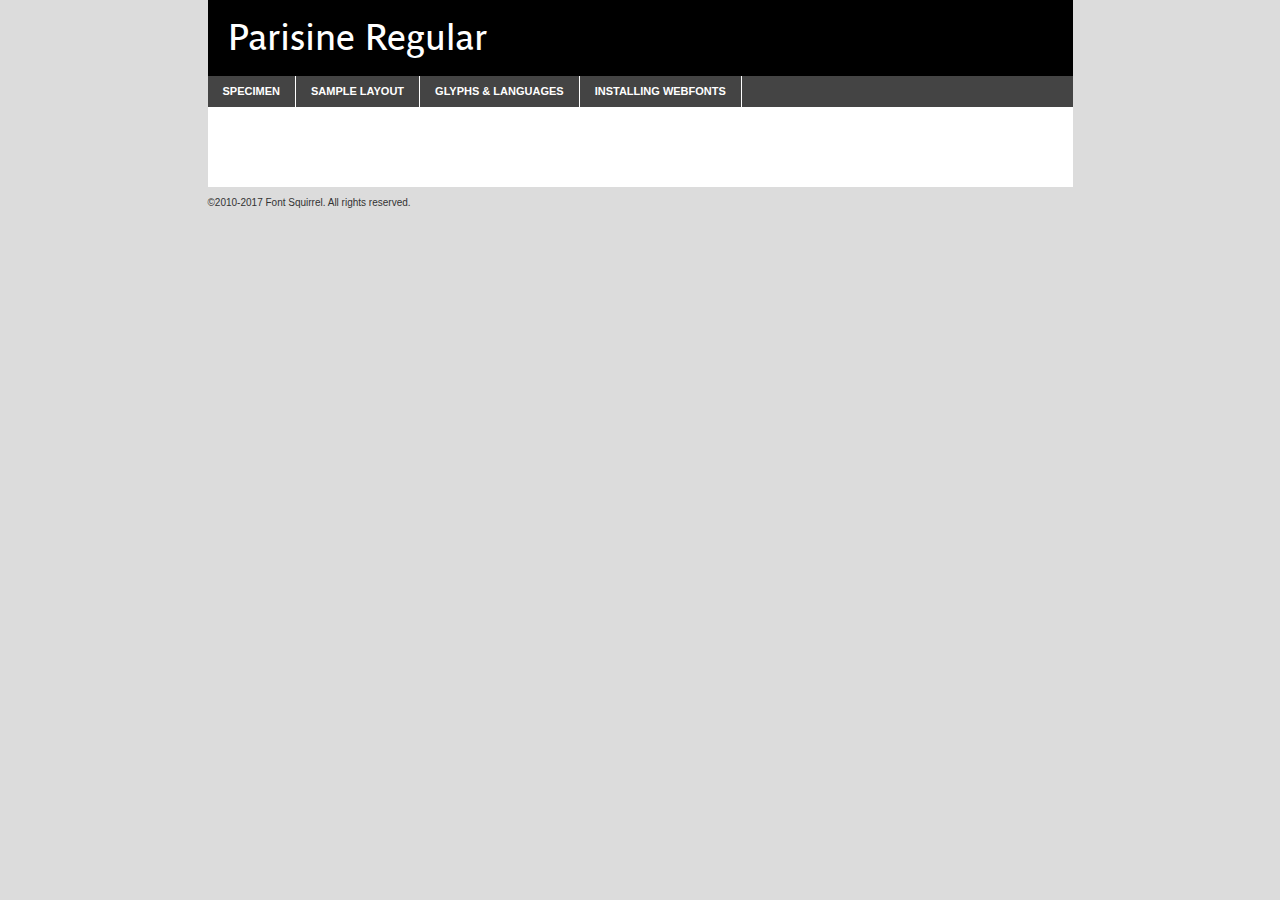
<file: fonts/parisine_font/parisine-regular-demo.html>
<!DOCTYPE html PUBLIC "-//W3C//DTD XHTML 1.0 Transitional//EN"
	"http://www.w3.org/TR/xhtml1/DTD/xhtml1-transitional.dtd">

<html xmlns="http://www.w3.org/1999/xhtml" xml:lang="en" lang="en">
<head>
	<meta http-equiv="Content-Type" content="text/html; charset=utf-8" />
	<script src="http://ajax.googleapis.com/ajax/libs/jquery/1.7.2/jquery.min.js" type="text/javascript" charset="utf-8"></script>
	<script type="text/javascript">
	(function($){$.fn.easyTabs=function(option){var param=jQuery.extend({fadeSpeed:"fast",defaultContent:1,activeClass:'active'},option);$(this).each(function(){var thisId="#"+this.id;if(param.defaultContent==''){param.defaultContent=1;}
	if(typeof param.defaultContent=="number")
	{var defaultTab=$(thisId+" .tabs li:eq("+(param.defaultContent-1)+") a").attr('href').substr(1);}else{var defaultTab=param.defaultContent;}
	$(thisId+" .tabs li a").each(function(){var tabToHide=$(this).attr('href').substr(1);$("#"+tabToHide).addClass('easytabs-tab-content');});hideAll();changeContent(defaultTab);function hideAll(){$(thisId+" .easytabs-tab-content").hide();}
	function changeContent(tabId){hideAll();$(thisId+" .tabs li").removeClass(param.activeClass);$(thisId+" .tabs li a[href=#"+tabId+"]").closest('li').addClass(param.activeClass);if(param.fadeSpeed!="none")
	{$(thisId+" #"+tabId).fadeIn(param.fadeSpeed);}else{$(thisId+" #"+tabId).show();}}
	$(thisId+" .tabs li").click(function(){var tabId=$(this).find('a').attr('href').substr(1);changeContent(tabId);return false;});});}})(jQuery);
	</script>
	<link rel="stylesheet" href="specimen_files/specimen_stylesheet.css" type="text/css" charset="utf-8" />
	<link rel="stylesheet" href="stylesheet.css" type="text/css" charset="utf-8" />

	<style type="text/css">
					body{
				font-family: 'parisineregular';
							}
		</style>

	<title>Parisine Regular Specimen</title>
	
	
	<script type="text/javascript" charset="utf-8">
		$(document).ready(function() {
			$('#container').easyTabs({defaultContent:1});
		});
	</script>
</head>

<body>
<div id="container">
	<div id="header">
		Parisine Regular	</div>
	<ul class="tabs">
		<li><a href="#specimen">Specimen</a></li>
		<li><a href="#layout">Sample Layout</a></li>
				<li><a href="#glyphs">Glyphs &amp; Languages</a></li>
		<li><a href="#installing">Installing Webfonts</a></li>
		
	</ul>
	
	<div id="main_content">

		
			<div id="specimen">
		
				<div class="section">
					<div class="grid12 firstcol">
						<div class="huge">AaBb</div>
					</div>
				</div>
		
				<div class="section">
					<div class="glyph_range">A&#x200B;B&#x200b;C&#x200b;D&#x200b;E&#x200b;F&#x200b;G&#x200b;H&#x200b;I&#x200b;J&#x200b;K&#x200b;L&#x200b;M&#x200b;N&#x200b;O&#x200b;P&#x200b;Q&#x200b;R&#x200b;S&#x200b;T&#x200b;U&#x200b;V&#x200b;W&#x200b;X&#x200b;Y&#x200b;Z&#x200b;a&#x200b;b&#x200b;c&#x200b;d&#x200b;e&#x200b;f&#x200b;g&#x200b;h&#x200b;i&#x200b;j&#x200b;k&#x200b;l&#x200b;m&#x200b;n&#x200b;o&#x200b;p&#x200b;q&#x200b;r&#x200b;s&#x200b;t&#x200b;u&#x200b;v&#x200b;w&#x200b;x&#x200b;y&#x200b;z&#x200b;1&#x200b;2&#x200b;3&#x200b;4&#x200b;5&#x200b;6&#x200b;7&#x200b;8&#x200b;9&#x200b;0&#x200b;&amp;&#x200b;.&#x200b;,&#x200b;?&#x200b;!&#x200b;&#64;&#x200b;(&#x200b;)&#x200b;#&#x200b;$&#x200b;%&#x200b;*&#x200b;+&#x200b;-&#x200b;=&#x200b;:&#x200b;;</div>
				</div>
				<div class="section">
					<div class="grid12 firstcol">
						<table class="sample_table">
							<tr><td>10</td><td class="size10">abcdefghijklmnopqrstuvwxyzABCDEFGHIJKLMNOPQRSTUVWXYZ0123456789abcdefghijklmnopqrstuvwxyzABCDEFGHIJKLMNOPQRSTUVWXYZ0123456789abcdefghijklmnopqrstuvwxyzABCDEFGHIJKLMNOPQRSTUVWXYZ</td></tr>
							<tr><td>11</td><td class="size11">abcdefghijklmnopqrstuvwxyzABCDEFGHIJKLMNOPQRSTUVWXYZ0123456789abcdefghijklmnopqrstuvwxyzABCDEFGHIJKLMNOPQRSTUVWXYZ0123456789abcdefghijklmnopqrstuvwxyzABCDEFGHIJKLMNOPQRSTUVWXYZ</td></tr>
							<tr><td>12</td><td class="size12">abcdefghijklmnopqrstuvwxyzABCDEFGHIJKLMNOPQRSTUVWXYZ0123456789abcdefghijklmnopqrstuvwxyzABCDEFGHIJKLMNOPQRSTUVWXYZ0123456789abcdefghijklmnopqrstuvwxyzABCDEFGHIJKLMNOPQRSTUVWXYZ</td></tr>
							<tr><td>13</td><td class="size13">abcdefghijklmnopqrstuvwxyzABCDEFGHIJKLMNOPQRSTUVWXYZ0123456789abcdefghijklmnopqrstuvwxyzABCDEFGHIJKLMNOPQRSTUVWXYZ0123456789abcdefghijklmnopqrstuvwxyzABCDEFGHIJKLMNOPQRSTUVWXYZ</td></tr>
							<tr><td>14</td><td class="size14">abcdefghijklmnopqrstuvwxyzABCDEFGHIJKLMNOPQRSTUVWXYZ0123456789abcdefghijklmnopqrstuvwxyzABCDEFGHIJKLMNOPQRSTUVWXYZ0123456789abcdefghijklmnopqrstuvwxyzABCDEFGHIJKLMNOPQRSTUVWXYZ</td></tr>
							<tr><td>16</td><td class="size16">abcdefghijklmnopqrstuvwxyzABCDEFGHIJKLMNOPQRSTUVWXYZ0123456789abcdefghijklmnopqrstuvwxyzABCDEFGHIJKLMNOPQRSTUVWXYZ</td></tr>
							<tr><td>18</td><td class="size18">abcdefghijklmnopqrstuvwxyzABCDEFGHIJKLMNOPQRSTUVWXYZ0123456789abcdefghijklmnopqrstuvwxyzABCDEFGHIJKLMNOPQRSTUVWXYZ</td></tr>
							<tr><td>20</td><td class="size20">abcdefghijklmnopqrstuvwxyzABCDEFGHIJKLMNOPQRSTUVWXYZ0123456789abcdefghijklmnopqrstuvwxyzABCDEFGHIJKLMNOPQRSTUVWXYZ</td></tr>
							<tr><td>24</td><td class="size24">abcdefghijklmnopqrstuvwxyzABCDEFGHIJKLMNOPQRSTUVWXYZ0123456789abcdefghijklmnopqrstuvwxyzABCDEFGHIJKLMNOPQRSTUVWXYZ</td></tr>
							<tr><td>30</td><td class="size30">abcdefghijklmnopqrstuvwxyzABCDEFGHIJKLMNOPQRSTUVWXYZ0123456789abcdefghijklmnopqrstuvwxyzABCDEFGHIJKLMNOPQRSTUVWXYZ</td></tr>
							<tr><td>36</td><td class="size36">abcdefghijklmnopqrstuvwxyzABCDEFGHIJKLMNOPQRSTUVWXYZ0123456789abcdefghijklmnopqrstuvwxyzABCDEFGHIJKLMNOPQRSTUVWXYZ</td></tr>
							<tr><td>48</td><td class="size48">abcdefghijklmnopqrstuvwxyzABCDEFGHIJKLMNOPQRSTUVWXYZ0123456789abcdefghijklmnopqrstuvwxyzABCDEFGHIJKLMNOPQRSTUVWXYZ</td></tr>
							<tr><td>60</td><td class="size60">abcdefghijklmnopqrstuvwxyzABCDEFGHIJKLMNOPQRSTUVWXYZ0123456789abcdefghijklmnopqrstuvwxyzABCDEFGHIJKLMNOPQRSTUVWXYZ</td></tr>
							<tr><td>72</td><td class="size72">abcdefghijklmnopqrstuvwxyzABCDEFGHIJKLMNOPQRSTUVWXYZ0123456789abcdefghijklmnopqrstuvwxyzABCDEFGHIJKLMNOPQRSTUVWXYZ</td></tr>
							<tr><td>90</td><td class="size90">abcdefghijklmnopqrstuvwxyzABCDEFGHIJKLMNOPQRSTUVWXYZ0123456789abcdefghijklmnopqrstuvwxyzABCDEFGHIJKLMNOPQRSTUVWXYZ</td></tr>
						</table>
				
					</div>
			
				</div>
		
		
		
								<div class="section" id="bodycomparison">


										<div id="xheight">
				<div class="fontbody">&#x25FC;&#x25FC;&#x25FC;&#x25FC;&#x25FC;&#x25FC;&#x25FC;&#x25FC;&#x25FC;&#x25FC;&#x25FC;&#x25FC;&#x25FC;&#x25FC;&#x25FC;&#x25FC;&#x25FC;&#x25FC;&#x25FC;&#x25FC;&#x25FC;&#x25FC;&#x25FC;&#x25FC;&#x25FC;&#x25FC;&#x25FC;&#x25FC;&#x25FC;&#x25FC;&#x25FC;&#x25FC;&#x25FC;&#x25FC;&#x25FC;&#x25FC;&#x25FC;&#x25FC;&#x25FC;&#x25FC;&#x25FC;&#x25FC;&#x25FC;&#x25FC;&#x25FC;&#x25FC;&#x25FC;&#x25FC;&#x25FC;&#x25FC;&#x25FC;&#x25FC;&#x25FC;&#x25FC;&#x25FC;&#x25FC;&#x25FC;&#x25FC;&#x25FC;&#x25FC;&#x25FC;&#x25FC;&#x25FC;&#x25FC;&#x25FC;&#x25FC;&#x25FC;&#x25FC;&#x25FC;&#x25FC;&#x25FC;&#x25FC;&#x25FC;&#x25FC;&#x25FC;&#x25FC;&#x25FC;&#x25FC;&#x25FC;&#x25FC;&#x25FC;&#x25FC;&#x25FC;&#x25FC;&#x25FC;&#x25FC;&#x25FC;&#x25FC;&#x25FC;&#x25FC;&#x25FC;&#x25FC;&#x25FC;&#x25FC;&#x25FC;&#x25FC;&#x25FC;&#x25FC;&#x25FC;body</div><div class="arialbody">body</div><div class="verdanabody">body</div><div class="georgiabody">body</div></div>
										<div class="fontbody" style="z-index:1">
											body<span>Parisine Regular</span>
										</div>
										<div class="arialbody" style="z-index:1">
											body<span>Arial</span>
										</div>
										<div class="verdanabody" style="z-index:1">
											body<span>Verdana</span>
										</div>
										<div class="georgiabody" style="z-index:1">
											body<span>Georgia</span>
										</div>



								</div>
		
		
				<div class="section psample psample_row1" id="">
					
					<div class="grid2 firstcol">
						<p class="size10"><span>10.</span>Aenean lacinia bibendum nulla sed consectetur. Fusce dapibus, tellus ac cursus commodo, tortor mauris condimentum nibh, ut fermentum massa justo sit amet risus. Nullam id dolor id nibh ultricies vehicula ut id elit. Cum sociis natoque penatibus et magnis dis parturient montes, nascetur ridiculus mus. Nulla vitae elit libero, a pharetra augue.</p>
			
					</div>
					<div class="grid3">
						<p class="size11"><span>11.</span>Aenean lacinia bibendum nulla sed consectetur. Fusce dapibus, tellus ac cursus commodo, tortor mauris condimentum nibh, ut fermentum massa justo sit amet risus. Nullam id dolor id nibh ultricies vehicula ut id elit. Cum sociis natoque penatibus et magnis dis parturient montes, nascetur ridiculus mus. Nulla vitae elit libero, a pharetra augue.</p>
			
					</div>
					<div class="grid3">
						<p class="size12"><span>12.</span>Aenean lacinia bibendum nulla sed consectetur. Fusce dapibus, tellus ac cursus commodo, tortor mauris condimentum nibh, ut fermentum massa justo sit amet risus. Nullam id dolor id nibh ultricies vehicula ut id elit. Cum sociis natoque penatibus et magnis dis parturient montes, nascetur ridiculus mus. Nulla vitae elit libero, a pharetra augue.</p>
			
					</div>
					<div class="grid4">
						<p class="size13"><span>13.</span>Aenean lacinia bibendum nulla sed consectetur. Fusce dapibus, tellus ac cursus commodo, tortor mauris condimentum nibh, ut fermentum massa justo sit amet risus. Nullam id dolor id nibh ultricies vehicula ut id elit. Cum sociis natoque penatibus et magnis dis parturient montes, nascetur ridiculus mus. Nulla vitae elit libero, a pharetra augue.</p>
			
					</div>
					<div class="white_blend"></div>
					
				</div>
				<div class="section psample psample_row2" id="">
					<div class="grid3 firstcol">
						<p class="size14"><span>14.</span>Aenean lacinia bibendum nulla sed consectetur. Fusce dapibus, tellus ac cursus commodo, tortor mauris condimentum nibh, ut fermentum massa justo sit amet risus. Nullam id dolor id nibh ultricies vehicula ut id elit. Cum sociis natoque penatibus et magnis dis parturient montes, nascetur ridiculus mus. Nulla vitae elit libero, a pharetra augue.</p>
			
					</div>
					<div class="grid4">
						<p class="size16"><span>16.</span>Aenean lacinia bibendum nulla sed consectetur. Fusce dapibus, tellus ac cursus commodo, tortor mauris condimentum nibh, ut fermentum massa justo sit amet risus. Nullam id dolor id nibh ultricies vehicula ut id elit. Cum sociis natoque penatibus et magnis dis parturient montes, nascetur ridiculus mus. Nulla vitae elit libero, a pharetra augue.</p>
			
					</div>
					<div class="grid5">
						<p class="size18"><span>18.</span>Aenean lacinia bibendum nulla sed consectetur. Fusce dapibus, tellus ac cursus commodo, tortor mauris condimentum nibh, ut fermentum massa justo sit amet risus. Nullam id dolor id nibh ultricies vehicula ut id elit. Cum sociis natoque penatibus et magnis dis parturient montes, nascetur ridiculus mus. Nulla vitae elit libero, a pharetra augue.</p>
			
					</div>

					<div class="white_blend"></div>

				</div>
				
				<div class="section psample psample_row3" id="">
					<div class="grid5 firstcol">
						<p class="size20"><span>20.</span>Aenean lacinia bibendum nulla sed consectetur. Fusce dapibus, tellus ac cursus commodo, tortor mauris condimentum nibh, ut fermentum massa justo sit amet risus. Nullam id dolor id nibh ultricies vehicula ut id elit. Cum sociis natoque penatibus et magnis dis parturient montes, nascetur ridiculus mus. Nulla vitae elit libero, a pharetra augue.</p>
					</div>
					<div class="grid7">
						<p class="size24"><span>24.</span>Aenean lacinia bibendum nulla sed consectetur. Fusce dapibus, tellus ac cursus commodo, tortor mauris condimentum nibh, ut fermentum massa justo sit amet risus. Nullam id dolor id nibh ultricies vehicula ut id elit. Cum sociis natoque penatibus et magnis dis parturient montes, nascetur ridiculus mus. Nulla vitae elit libero, a pharetra augue.</p>
					</div>
					
					<div class="white_blend"></div>
					
				</div>
				
				<div class="section psample psample_row4" id="">
					<div class="grid12 firstcol">
						<p class="size30"><span>30.</span>Aenean lacinia bibendum nulla sed consectetur. Fusce dapibus, tellus ac cursus commodo, tortor mauris condimentum nibh, ut fermentum massa justo sit amet risus. Nullam id dolor id nibh ultricies vehicula ut id elit. Cum sociis natoque penatibus et magnis dis parturient montes, nascetur ridiculus mus. Nulla vitae elit libero, a pharetra augue.</p>
					</div>
					<div class="white_blend"></div>
					
				</div>
				
				
				
				<div class="section psample psample_row1 fullreverse">
					<div class="grid2 firstcol">
						<p class="size10"><span>10.</span>Aenean lacinia bibendum nulla sed consectetur. Fusce dapibus, tellus ac cursus commodo, tortor mauris condimentum nibh, ut fermentum massa justo sit amet risus. Nullam id dolor id nibh ultricies vehicula ut id elit. Cum sociis natoque penatibus et magnis dis parturient montes, nascetur ridiculus mus. Nulla vitae elit libero, a pharetra augue.</p>
			
					</div>
					<div class="grid3">
						<p class="size11"><span>11.</span>Aenean lacinia bibendum nulla sed consectetur. Fusce dapibus, tellus ac cursus commodo, tortor mauris condimentum nibh, ut fermentum massa justo sit amet risus. Nullam id dolor id nibh ultricies vehicula ut id elit. Cum sociis natoque penatibus et magnis dis parturient montes, nascetur ridiculus mus. Nulla vitae elit libero, a pharetra augue.</p>
			
					</div>
					<div class="grid3">
						<p class="size12"><span>12.</span>Aenean lacinia bibendum nulla sed consectetur. Fusce dapibus, tellus ac cursus commodo, tortor mauris condimentum nibh, ut fermentum massa justo sit amet risus. Nullam id dolor id nibh ultricies vehicula ut id elit. Cum sociis natoque penatibus et magnis dis parturient montes, nascetur ridiculus mus. Nulla vitae elit libero, a pharetra augue.</p>
			
					</div>
					<div class="grid4">
						<p class="size13"><span>13.</span>Aenean lacinia bibendum nulla sed consectetur. Fusce dapibus, tellus ac cursus commodo, tortor mauris condimentum nibh, ut fermentum massa justo sit amet risus. Nullam id dolor id nibh ultricies vehicula ut id elit. Cum sociis natoque penatibus et magnis dis parturient montes, nascetur ridiculus mus. Nulla vitae elit libero, a pharetra augue.</p>
			
					</div>
					<div class="black_blend"></div>
					
				</div>
				
				<div class="section psample psample_row2 fullreverse">
					<div class="grid3 firstcol">
						<p class="size14"><span>14.</span>Aenean lacinia bibendum nulla sed consectetur. Fusce dapibus, tellus ac cursus commodo, tortor mauris condimentum nibh, ut fermentum massa justo sit amet risus. Nullam id dolor id nibh ultricies vehicula ut id elit. Cum sociis natoque penatibus et magnis dis parturient montes, nascetur ridiculus mus. Nulla vitae elit libero, a pharetra augue.</p>
			
					</div>
					<div class="grid4">
						<p class="size16"><span>16.</span>Aenean lacinia bibendum nulla sed consectetur. Fusce dapibus, tellus ac cursus commodo, tortor mauris condimentum nibh, ut fermentum massa justo sit amet risus. Nullam id dolor id nibh ultricies vehicula ut id elit. Cum sociis natoque penatibus et magnis dis parturient montes, nascetur ridiculus mus. Nulla vitae elit libero, a pharetra augue.</p>
			
					</div>
					<div class="grid5">
						<p class="size18"><span>18.</span>Aenean lacinia bibendum nulla sed consectetur. Fusce dapibus, tellus ac cursus commodo, tortor mauris condimentum nibh, ut fermentum massa justo sit amet risus. Nullam id dolor id nibh ultricies vehicula ut id elit. Cum sociis natoque penatibus et magnis dis parturient montes, nascetur ridiculus mus. Nulla vitae elit libero, a pharetra augue.</p>
			
					</div>
					<div class="black_blend"></div>

				</div>
				
				<div class="section psample fullreverse psample_row3" id="">
					<div class="grid5 firstcol">
						<p class="size20"><span>20.</span>Aenean lacinia bibendum nulla sed consectetur. Fusce dapibus, tellus ac cursus commodo, tortor mauris condimentum nibh, ut fermentum massa justo sit amet risus. Nullam id dolor id nibh ultricies vehicula ut id elit. Cum sociis natoque penatibus et magnis dis parturient montes, nascetur ridiculus mus. Nulla vitae elit libero, a pharetra augue.</p>
					</div>
					<div class="grid7">
						<p class="size24"><span>24.</span>Aenean lacinia bibendum nulla sed consectetur. Fusce dapibus, tellus ac cursus commodo, tortor mauris condimentum nibh, ut fermentum massa justo sit amet risus. Nullam id dolor id nibh ultricies vehicula ut id elit. Cum sociis natoque penatibus et magnis dis parturient montes, nascetur ridiculus mus. Nulla vitae elit libero, a pharetra augue.</p>
					</div>
					
					<div class="black_blend"></div>
					
				</div>
				
				<div class="section psample fullreverse psample_row4" id="" style="border-bottom: 20px #000 solid;">
					<div class="grid12 firstcol">
						<p class="size30"><span>30.</span>Aenean lacinia bibendum nulla sed consectetur. Fusce dapibus, tellus ac cursus commodo, tortor mauris condimentum nibh, ut fermentum massa justo sit amet risus. Nullam id dolor id nibh ultricies vehicula ut id elit. Cum sociis natoque penatibus et magnis dis parturient montes, nascetur ridiculus mus. Nulla vitae elit libero, a pharetra augue.</p>
					</div>
					<div class="black_blend"></div>
					
				</div>
				
				
				
				
			</div>
			
			<div id="layout">
				
				<div class="section">
					
					<div class="grid12 firstcol">
						<h1>Lorem Ipsum Dolor</h1>
						<h2>Etiam porta sem malesuada magna mollis euismod</h2>
						
						<p class="byline">By <a href="#link">Aenean Lacinia</a></p>
					</div>
				</div>
				<div class="section">
					<div class="grid8 firstcol">
						<p class="large">Donec sed odio dui. Morbi leo risus, porta ac consectetur ac, vestibulum at eros. Fusce dapibus, tellus ac cursus commodo, tortor mauris condimentum nibh, ut fermentum massa justo sit amet risus. </p>

						
						<h3>Pellentesque ornare sem</h3>

						<p>Maecenas sed diam eget risus varius blandit sit amet non magna. Maecenas faucibus mollis interdum. Donec ullamcorper nulla non metus auctor fringilla. Nullam id dolor id nibh ultricies vehicula ut id elit. Nullam id dolor id nibh ultricies vehicula ut id elit. </p>

						<p>Aenean eu leo quam. Pellentesque ornare sem lacinia quam venenatis vestibulum. Lorem ipsum dolor sit amet, consectetur adipiscing elit. Cum sociis natoque penatibus et magnis dis parturient montes, nascetur ridiculus mus. </p>

						<p>Nulla vitae elit libero, a pharetra augue. Praesent commodo cursus magna, vel scelerisque nisl consectetur et. Aenean lacinia bibendum nulla sed consectetur. </p>

						<p>Nullam quis risus eget urna mollis ornare vel eu leo. Nullam quis risus eget urna mollis ornare vel eu leo. Maecenas sed diam eget risus varius blandit sit amet non magna. Donec ullamcorper nulla non metus auctor fringilla. </p>

						<h3>Cras mattis consectetur</h3>

						<p>Aenean eu leo quam. Pellentesque ornare sem lacinia quam venenatis vestibulum. Aenean lacinia bibendum nulla sed consectetur. Integer posuere erat a ante venenatis dapibus posuere velit aliquet. Cras mattis consectetur purus sit amet fermentum. </p>

						<p>Nullam id dolor id nibh ultricies vehicula ut id elit. Nullam quis risus eget urna mollis ornare vel eu leo. Cras mattis consectetur purus sit amet fermentum.</p>
					</div>
					
					<div class="grid4 sidebar">
						
						<div class="box reverse">
							<p class="last">Nullam quis risus eget urna mollis ornare vel eu leo. Donec ullamcorper nulla non metus auctor fringilla. Cras mattis consectetur purus sit amet fermentum. Sed posuere consectetur est at lobortis. Lorem ipsum dolor sit amet, consectetur adipiscing elit. </p>
						</div>
						
						<p class="caption">Maecenas sed diam eget risus varius.</p>

						<p>Vestibulum id ligula porta felis euismod semper. Integer posuere erat a ante venenatis dapibus posuere velit aliquet. Vestibulum id ligula porta felis euismod semper. Sed posuere consectetur est at lobortis. Maecenas sed diam eget risus varius blandit sit amet non magna. Fusce dapibus, tellus ac cursus commodo, tortor mauris condimentum nibh, ut fermentum massa justo sit amet risus. </p>

					

						<p>Duis mollis, est non commodo luctus, nisi erat porttitor ligula, eget lacinia odio sem nec elit. Aenean lacinia bibendum nulla sed consectetur. Vivamus sagittis lacus vel augue laoreet rutrum faucibus dolor auctor. Aenean lacinia bibendum nulla sed consectetur. Nullam quis risus eget urna mollis ornare vel eu leo. </p>

						<p>Praesent commodo cursus magna, vel scelerisque nisl consectetur et. Donec ullamcorper nulla non metus auctor fringilla. Maecenas faucibus mollis interdum. Fusce dapibus, tellus ac cursus commodo, tortor mauris condimentum nibh, ut fermentum massa justo sit amet risus. </p>

					</div>
				</div>
				
			</div>


			



		<div id="glyphs">
			<div class="section">
				<div class="grid12 firstcol">
			
				<h1>Language Support</h1>
				<p>The subset of Parisine Regular in this kit supports the following languages:<br />
			
					Albanian, Basque, Breton, Chamorro, Danish, Dutch, English, Faroese, Finnish, French, Frisian, Galician, German, Icelandic, Italian, Malagasy, Norwegian, Portuguese, Spanish, Alsatian, Aragonese, Arapaho, Arrernte, Asturian, Aymara, Bislama, Cebuano, Corsican, Fijian, French_creole, Genoese, Gilbertese, Greenlandic, Haitian_creole, Hiligaynon, Hmong, Hopi, Ibanag, Iloko_ilokano, Indonesian, Interglossa_glosa, Interlingua, Irish_gaelic, Jerriais, Lojban, Lombard, Luxembourgeois, Manx, Mohawk, Norfolk_pitcairnese, Occitan, Oromo, Pangasinan, Papiamento, Piedmontese, Potawatomi, Rhaeto-romance, Romansh, Rotokas, Sami_lule, Samoan, Sardinian, Scots_gaelic, Seychelles_creole, Shona, Sicilian, Somali, Southern_ndebele, Swahili, Swati_swazi, Tagalog_filipino_pilipino, Tetum, Tok_pisin, Uyghur_latinized, Volapuk, Walloon, Warlpiri, Xhosa, Yapese, Zulu, Latinbasic, Ubasic, Demo				</p>
				<h1>Glyph Chart</h1>
				<p>The subset of Parisine Regular in this kit includes all the glyphs listed below. Unicode entities are included above each glyph to help you insert individual characters into your layout.</p>
				<div id="glyph_chart">
			
																				 <div><p>&amp;#32;</p>&#32;</div>
																				 <div><p>&amp;#33;</p>&#33;</div>
																				 <div><p>&amp;#34;</p>&#34;</div>
																				 <div><p>&amp;#35;</p>&#35;</div>
																				 <div><p>&amp;#36;</p>&#36;</div>
																				 <div><p>&amp;#37;</p>&#37;</div>
																				 <div><p>&amp;#38;</p>&#38;</div>
																				 <div><p>&amp;#39;</p>&#39;</div>
																				 <div><p>&amp;#40;</p>&#40;</div>
																				 <div><p>&amp;#41;</p>&#41;</div>
																				 <div><p>&amp;#42;</p>&#42;</div>
																				 <div><p>&amp;#43;</p>&#43;</div>
																				 <div><p>&amp;#44;</p>&#44;</div>
																				 <div><p>&amp;#45;</p>&#45;</div>
																				 <div><p>&amp;#46;</p>&#46;</div>
																				 <div><p>&amp;#47;</p>&#47;</div>
																				 <div><p>&amp;#48;</p>&#48;</div>
																				 <div><p>&amp;#49;</p>&#49;</div>
																				 <div><p>&amp;#50;</p>&#50;</div>
																				 <div><p>&amp;#51;</p>&#51;</div>
																				 <div><p>&amp;#52;</p>&#52;</div>
																				 <div><p>&amp;#53;</p>&#53;</div>
																				 <div><p>&amp;#54;</p>&#54;</div>
																				 <div><p>&amp;#55;</p>&#55;</div>
																				 <div><p>&amp;#56;</p>&#56;</div>
																				 <div><p>&amp;#57;</p>&#57;</div>
																				 <div><p>&amp;#58;</p>&#58;</div>
																				 <div><p>&amp;#59;</p>&#59;</div>
																				 <div><p>&amp;#60;</p>&#60;</div>
																				 <div><p>&amp;#61;</p>&#61;</div>
																				 <div><p>&amp;#62;</p>&#62;</div>
																				 <div><p>&amp;#63;</p>&#63;</div>
																				 <div><p>&amp;#64;</p>&#64;</div>
																				 <div><p>&amp;#65;</p>&#65;</div>
																				 <div><p>&amp;#66;</p>&#66;</div>
																				 <div><p>&amp;#67;</p>&#67;</div>
																				 <div><p>&amp;#68;</p>&#68;</div>
																				 <div><p>&amp;#69;</p>&#69;</div>
																				 <div><p>&amp;#70;</p>&#70;</div>
																				 <div><p>&amp;#71;</p>&#71;</div>
																				 <div><p>&amp;#72;</p>&#72;</div>
																				 <div><p>&amp;#73;</p>&#73;</div>
																				 <div><p>&amp;#74;</p>&#74;</div>
																				 <div><p>&amp;#75;</p>&#75;</div>
																				 <div><p>&amp;#76;</p>&#76;</div>
																				 <div><p>&amp;#77;</p>&#77;</div>
																				 <div><p>&amp;#78;</p>&#78;</div>
																				 <div><p>&amp;#79;</p>&#79;</div>
																				 <div><p>&amp;#80;</p>&#80;</div>
																				 <div><p>&amp;#81;</p>&#81;</div>
																				 <div><p>&amp;#82;</p>&#82;</div>
																				 <div><p>&amp;#83;</p>&#83;</div>
																				 <div><p>&amp;#84;</p>&#84;</div>
																				 <div><p>&amp;#85;</p>&#85;</div>
																				 <div><p>&amp;#86;</p>&#86;</div>
																				 <div><p>&amp;#87;</p>&#87;</div>
																				 <div><p>&amp;#88;</p>&#88;</div>
																				 <div><p>&amp;#89;</p>&#89;</div>
																				 <div><p>&amp;#90;</p>&#90;</div>
																				 <div><p>&amp;#91;</p>&#91;</div>
																				 <div><p>&amp;#92;</p>&#92;</div>
																				 <div><p>&amp;#93;</p>&#93;</div>
																				 <div><p>&amp;#94;</p>&#94;</div>
																				 <div><p>&amp;#95;</p>&#95;</div>
																				 <div><p>&amp;#96;</p>&#96;</div>
																				 <div><p>&amp;#97;</p>&#97;</div>
																				 <div><p>&amp;#98;</p>&#98;</div>
																				 <div><p>&amp;#99;</p>&#99;</div>
																				 <div><p>&amp;#100;</p>&#100;</div>
																				 <div><p>&amp;#101;</p>&#101;</div>
																				 <div><p>&amp;#102;</p>&#102;</div>
																				 <div><p>&amp;#103;</p>&#103;</div>
																				 <div><p>&amp;#104;</p>&#104;</div>
																				 <div><p>&amp;#105;</p>&#105;</div>
																				 <div><p>&amp;#106;</p>&#106;</div>
																				 <div><p>&amp;#107;</p>&#107;</div>
																				 <div><p>&amp;#108;</p>&#108;</div>
																				 <div><p>&amp;#109;</p>&#109;</div>
																				 <div><p>&amp;#110;</p>&#110;</div>
																				 <div><p>&amp;#111;</p>&#111;</div>
																				 <div><p>&amp;#112;</p>&#112;</div>
																				 <div><p>&amp;#113;</p>&#113;</div>
																				 <div><p>&amp;#114;</p>&#114;</div>
																				 <div><p>&amp;#115;</p>&#115;</div>
																				 <div><p>&amp;#116;</p>&#116;</div>
																				 <div><p>&amp;#117;</p>&#117;</div>
																				 <div><p>&amp;#118;</p>&#118;</div>
																				 <div><p>&amp;#119;</p>&#119;</div>
																				 <div><p>&amp;#120;</p>&#120;</div>
																				 <div><p>&amp;#121;</p>&#121;</div>
																				 <div><p>&amp;#122;</p>&#122;</div>
																				 <div><p>&amp;#123;</p>&#123;</div>
																				 <div><p>&amp;#124;</p>&#124;</div>
																				 <div><p>&amp;#125;</p>&#125;</div>
																				 <div><p>&amp;#126;</p>&#126;</div>
																				 <div><p>&amp;#160;</p>&#160;</div>
																				 <div><p>&amp;#161;</p>&#161;</div>
																				 <div><p>&amp;#162;</p>&#162;</div>
																				 <div><p>&amp;#163;</p>&#163;</div>
																				 <div><p>&amp;#164;</p>&#164;</div>
																				 <div><p>&amp;#165;</p>&#165;</div>
																				 <div><p>&amp;#166;</p>&#166;</div>
																				 <div><p>&amp;#167;</p>&#167;</div>
																				 <div><p>&amp;#168;</p>&#168;</div>
																				 <div><p>&amp;#169;</p>&#169;</div>
																				 <div><p>&amp;#170;</p>&#170;</div>
																				 <div><p>&amp;#171;</p>&#171;</div>
																				 <div><p>&amp;#172;</p>&#172;</div>
																				 <div><p>&amp;#173;</p>&#173;</div>
																				 <div><p>&amp;#174;</p>&#174;</div>
																				 <div><p>&amp;#175;</p>&#175;</div>
																				 <div><p>&amp;#176;</p>&#176;</div>
																				 <div><p>&amp;#177;</p>&#177;</div>
																				 <div><p>&amp;#178;</p>&#178;</div>
																				 <div><p>&amp;#179;</p>&#179;</div>
																				 <div><p>&amp;#180;</p>&#180;</div>
																				 <div><p>&amp;#181;</p>&#181;</div>
																				 <div><p>&amp;#182;</p>&#182;</div>
																				 <div><p>&amp;#183;</p>&#183;</div>
																				 <div><p>&amp;#184;</p>&#184;</div>
																				 <div><p>&amp;#185;</p>&#185;</div>
																				 <div><p>&amp;#186;</p>&#186;</div>
																				 <div><p>&amp;#187;</p>&#187;</div>
																				 <div><p>&amp;#188;</p>&#188;</div>
																				 <div><p>&amp;#189;</p>&#189;</div>
																				 <div><p>&amp;#190;</p>&#190;</div>
																				 <div><p>&amp;#191;</p>&#191;</div>
																				 <div><p>&amp;#192;</p>&#192;</div>
																				 <div><p>&amp;#193;</p>&#193;</div>
																				 <div><p>&amp;#194;</p>&#194;</div>
																				 <div><p>&amp;#195;</p>&#195;</div>
																				 <div><p>&amp;#196;</p>&#196;</div>
																				 <div><p>&amp;#197;</p>&#197;</div>
																				 <div><p>&amp;#198;</p>&#198;</div>
																				 <div><p>&amp;#199;</p>&#199;</div>
																				 <div><p>&amp;#200;</p>&#200;</div>
																				 <div><p>&amp;#201;</p>&#201;</div>
																				 <div><p>&amp;#202;</p>&#202;</div>
																				 <div><p>&amp;#203;</p>&#203;</div>
																				 <div><p>&amp;#204;</p>&#204;</div>
																				 <div><p>&amp;#205;</p>&#205;</div>
																				 <div><p>&amp;#206;</p>&#206;</div>
																				 <div><p>&amp;#207;</p>&#207;</div>
																				 <div><p>&amp;#208;</p>&#208;</div>
																				 <div><p>&amp;#209;</p>&#209;</div>
																				 <div><p>&amp;#210;</p>&#210;</div>
																				 <div><p>&amp;#211;</p>&#211;</div>
																				 <div><p>&amp;#212;</p>&#212;</div>
																				 <div><p>&amp;#213;</p>&#213;</div>
																				 <div><p>&amp;#214;</p>&#214;</div>
																				 <div><p>&amp;#215;</p>&#215;</div>
																				 <div><p>&amp;#216;</p>&#216;</div>
																				 <div><p>&amp;#217;</p>&#217;</div>
																				 <div><p>&amp;#218;</p>&#218;</div>
																				 <div><p>&amp;#219;</p>&#219;</div>
																				 <div><p>&amp;#220;</p>&#220;</div>
																				 <div><p>&amp;#221;</p>&#221;</div>
																				 <div><p>&amp;#222;</p>&#222;</div>
																				 <div><p>&amp;#223;</p>&#223;</div>
																				 <div><p>&amp;#224;</p>&#224;</div>
																				 <div><p>&amp;#225;</p>&#225;</div>
																				 <div><p>&amp;#226;</p>&#226;</div>
																				 <div><p>&amp;#227;</p>&#227;</div>
																				 <div><p>&amp;#228;</p>&#228;</div>
																				 <div><p>&amp;#229;</p>&#229;</div>
																				 <div><p>&amp;#230;</p>&#230;</div>
																				 <div><p>&amp;#231;</p>&#231;</div>
																				 <div><p>&amp;#232;</p>&#232;</div>
																				 <div><p>&amp;#233;</p>&#233;</div>
																				 <div><p>&amp;#234;</p>&#234;</div>
																				 <div><p>&amp;#235;</p>&#235;</div>
																				 <div><p>&amp;#236;</p>&#236;</div>
																				 <div><p>&amp;#237;</p>&#237;</div>
																				 <div><p>&amp;#238;</p>&#238;</div>
																				 <div><p>&amp;#239;</p>&#239;</div>
																				 <div><p>&amp;#240;</p>&#240;</div>
																				 <div><p>&amp;#241;</p>&#241;</div>
																				 <div><p>&amp;#242;</p>&#242;</div>
																				 <div><p>&amp;#243;</p>&#243;</div>
																				 <div><p>&amp;#244;</p>&#244;</div>
																				 <div><p>&amp;#245;</p>&#245;</div>
																				 <div><p>&amp;#246;</p>&#246;</div>
																				 <div><p>&amp;#247;</p>&#247;</div>
																				 <div><p>&amp;#248;</p>&#248;</div>
																				 <div><p>&amp;#249;</p>&#249;</div>
																				 <div><p>&amp;#250;</p>&#250;</div>
																				 <div><p>&amp;#251;</p>&#251;</div>
																				 <div><p>&amp;#252;</p>&#252;</div>
																				 <div><p>&amp;#253;</p>&#253;</div>
																				 <div><p>&amp;#254;</p>&#254;</div>
																				 <div><p>&amp;#255;</p>&#255;</div>
																				 <div><p>&amp;#338;</p>&#338;</div>
																				 <div><p>&amp;#339;</p>&#339;</div>
																				 <div><p>&amp;#376;</p>&#376;</div>
																				 <div><p>&amp;#710;</p>&#710;</div>
																				 <div><p>&amp;#732;</p>&#732;</div>
																				 <div><p>&amp;#8192;</p>&#8192;</div>
																				 <div><p>&amp;#8193;</p>&#8193;</div>
																				 <div><p>&amp;#8194;</p>&#8194;</div>
																				 <div><p>&amp;#8195;</p>&#8195;</div>
																				 <div><p>&amp;#8196;</p>&#8196;</div>
																				 <div><p>&amp;#8197;</p>&#8197;</div>
																				 <div><p>&amp;#8198;</p>&#8198;</div>
																				 <div><p>&amp;#8199;</p>&#8199;</div>
																				 <div><p>&amp;#8200;</p>&#8200;</div>
																				 <div><p>&amp;#8201;</p>&#8201;</div>
																				 <div><p>&amp;#8202;</p>&#8202;</div>
																				 <div><p>&amp;#8208;</p>&#8208;</div>
																				 <div><p>&amp;#8209;</p>&#8209;</div>
																				 <div><p>&amp;#8210;</p>&#8210;</div>
																				 <div><p>&amp;#8211;</p>&#8211;</div>
																				 <div><p>&amp;#8212;</p>&#8212;</div>
																				 <div><p>&amp;#8216;</p>&#8216;</div>
																				 <div><p>&amp;#8217;</p>&#8217;</div>
																				 <div><p>&amp;#8218;</p>&#8218;</div>
																				 <div><p>&amp;#8220;</p>&#8220;</div>
																				 <div><p>&amp;#8221;</p>&#8221;</div>
																				 <div><p>&amp;#8222;</p>&#8222;</div>
																				 <div><p>&amp;#8226;</p>&#8226;</div>
																				 <div><p>&amp;#8230;</p>&#8230;</div>
																				 <div><p>&amp;#8239;</p>&#8239;</div>
																				 <div><p>&amp;#8249;</p>&#8249;</div>
																				 <div><p>&amp;#8250;</p>&#8250;</div>
																				 <div><p>&amp;#8287;</p>&#8287;</div>
																				 <div><p>&amp;#8482;</p>&#8482;</div>
																				 <div><p>&amp;#9724;</p>&#9724;</div>
																				 <div><p>&amp;#64257;</p>&#64257;</div>
																				 <div><p>&amp;#64258;</p>&#64258;</div>
																																																</div>	
				</div>
		
		
			</div>
		</div>
		
		
		<div id="specs">
			
		</div>
	
		<div id="installing">
			<div class="section">
				<div class="grid7 firstcol">
					<h1>Installing Webfonts</h1>
					
					<p>Webfonts are supported by all major browser platforms but not all in the same way. There are currently four different font formats that must be included in order to target all browsers. This includes TTF, WOFF, EOT and SVG.</p>
					
					<h2>1. Upload your webfonts</h2>
					<p>You must upload your webfont kit to your website. They should be in or near the same directory as your CSS files.</p>
					
					<h2>2. Include the webfont stylesheet</h2>
					<p>A special CSS @font-face declaration helps the various browsers select the appropriate font it needs without causing you a bunch of headaches. Learn more about this syntax by reading the <a href="https://www.fontspring.com/blog/further-hardening-of-the-bulletproof-syntax">Fontspring blog post</a> about it. The code for it is as follows:</p>


<code>
@font-face{ 
	font-family: 'MyWebFont';
	src: url('WebFont.eot');
	src: url('WebFont.eot?#iefix') format('embedded-opentype'),
	     url('WebFont.woff') format('woff'),
	     url('WebFont.ttf') format('truetype'),
	     url('WebFont.svg#webfont') format('svg');
}
</code>

	<p>We've already gone ahead and generated the code for you. All you have to do is link to the stylesheet in your HTML, like this:</p>
	<code>&lt;link rel=&quot;stylesheet&quot; href=&quot;stylesheet.css&quot; type=&quot;text/css&quot; charset=&quot;utf-8&quot; /&gt;</code>

					<h2>3. Modify your own stylesheet</h2>
					<p>To take advantage of your new fonts, you must tell your stylesheet to use them. Look at the original @font-face declaration above and find the property called "font-family." The name linked there will be what you use to reference the font. Prepend that webfont name to the font stack in the "font-family" property, inside the selector you want to change. For example:</p>
<code>p { font-family: 'WebFont', Arial, sans-serif; }</code>

<h2>4. Test</h2>
<p>Getting webfonts to work cross-browser <em>can</em> be tricky. Use the information in the sidebar to help you if you find that fonts aren't loading in a particular browser.</p>
				</div>
				
				<div class="grid5 sidebar">
					<div class="box">
						<h2>Troubleshooting<br />Font-Face Problems</h2>
						<p>Having trouble getting your webfonts to load in your new website? Here are some tips to sort out what might be the problem.</p>

						<h3>Fonts not showing in any browser</h3>

						<p>This sounds like you need to work on the plumbing. You either did not upload the fonts to the correct directory, or you did not link the fonts properly in the CSS. If you've confirmed that all this is correct and you still have a problem, take a look at your .htaccess file and see if requests are getting intercepted.</p>

						<h3>Fonts not loading in iPhone or iPad</h3>

						<p>The most common problem here is that you are serving the fonts from an IIS server. IIS refuses to serve files that have unknown MIME types. If that is the case, you must set the MIME type for SVG to "image/svg+xml" in the server settings. Follow these instructions from Microsoft if you need help.</p>

						<h3>Fonts not loading in Firefox</h3>

						<p>The primary reason for this failure? You are still using a version Firefox older than 3.5. So upgrade already! If that isn't it, then you are very likely serving fonts from a different domain. Firefox requires that all font assets be served from the same domain. Lastly it is possible that you need to add WOFF to your list of MIME types (if you are serving via IIS.)</p>

						<h3>Fonts not loading in IE</h3>

						<p>Are you looking at Internet Explorer on an actual Windows machine or are you cheating by using a service like Adobe BrowserLab? Many of these screenshot services do not render @font-face for IE. Best to test it on a real machine.</p>

						<h3>Fonts not loading in IE9</h3>

						<p>IE9, like Firefox, requires that fonts be served from the same domain as the website. Make sure that is the case.</p>
					</div>
				</div>
			</div>
			
		</div>
	
	</div>
	<div id="footer">
		<p>&copy;2010-2017 Font Squirrel. All rights reserved.</p>
	</div>
</div>
</body>
</html>
</file>
<file: fonts/parisine_font/stylesheet.css>
/*! Generated by Font Squirrel (https://www.fontsquirrel.com) on March 30, 2020 */



@font-face {
    font-family: 'parisineregular';
    src: url('parisine-regular-webfont.woff2') format('woff2'),
         url('parisine-regular-webfont.woff') format('woff');
    font-weight: normal;
    font-style: normal;

}
</file>
<file: fonts/parisine_font/specimen_files/specimen_stylesheet.css>
@import url('grid_12-825-55-15.css');

/*  
	CSS Reset by Eric Meyer - Released under Public Domain
    http://meyerweb.com/eric/tools/css/reset/
*/
html, body, div, span, applet, object, iframe,
h1, h2, h3, h4, h5, h6, p, blockquote, pre,
a, abbr, acronym, address, big, cite, code,
del, dfn, em, font, img, ins, kbd, q, s, samp,
small, strike, strong, sub, sup, tt, var,
b, u, i, center, dl, dt, dd, ol, ul, li,
fieldset, form, label, legend, table, 
caption, tbody, tfoot, thead, tr, th, td 
                  {margin: 0;padding: 0;border: 0;outline: 0;
                  font-size: 100%;vertical-align: baseline;
                  background: transparent;}
body              {line-height: 1;}
ol, ul            {list-style: none;}
blockquote, q     {quotes: none;}
blockquote:before, blockquote:after,
q:before, q:after {content: '';	content: none;}
:focus            {outline: 0;}
ins               {text-decoration: none;}
del               {text-decoration: line-through;}
table             {border-collapse: collapse;border-spacing: 0;}




body {
	color: #000;
	background-color: #dcdcdc;
}

a {
	text-decoration: none;
	color: #1883ba;
}

h1{
	font-size: 32px;
	font-weight: normal;
	font-style: normal;
	margin-bottom: 18px;
}

h2{
	font-size: 18px;
}

#container {
	width: 865px;
	margin: 0px auto;
}


#header {
	padding: 20px;
	font-size: 36px;
	background-color: #000;
	color: #fff;
}

#header span {
	color: #666;
}
#main_content {
	background-color: #fff;
	padding: 60px 20px 20px;
}


#footer p {
	margin: 0;
	padding-top: 10px;
	padding-bottom: 50px;
	color: #333;
	font: 10px Arial, sans-serif;
}

.tabs {
	width: 100%;
	height: 31px;
	background-color: #444;
}
.tabs li {
	float:  left;
	margin: 0;
	overflow: hidden;
	background-color: #444;
}
.tabs li a {
	display: block;
	color: #fff;
	text-decoration: none;
	font: bold 11px/11px 'Arial';
	text-transform: uppercase;
	padding: 10px 15px;
	border-right: 1px solid #fff;
}

.tabs li a:hover {
		background-color: #00b3ff;

}

.tabs li.active a {
	color:  #000;
	background-color: #fff;
}



div.huge {
	
	font-size: 300px;
	line-height: 1em;
	padding: 0;
	letter-spacing: -.02em;
	overflow: hidden;
}
div.glyph_range {
	font-size: 72px;
	line-height: 1.1em;
}

.size10{ font-size: 10px; }
.size11{ font-size: 11px; }
.size12{ font-size: 12px; }
.size13{ font-size: 13px; }
.size14{ font-size: 14px; }
.size16{ font-size: 16px; }
.size18{ font-size: 18px; }
.size20{ font-size: 20px; }
.size24{ font-size: 24px; }
.size30{ font-size: 30px; }
.size36{ font-size: 36px; }
.size48{ font-size: 48px; }
.size60{ font-size: 60px; }
.size72{ font-size: 72px; }
.size90{ font-size: 90px; }


.psample_row1 {	height: 120px;}
.psample_row1 {	height: 120px;}
.psample_row2 {	height: 160px;}
.psample_row3 {	height: 160px;}
.psample_row4 {	height: 160px;}

.psample {
	overflow: hidden;
	position: relative;
}
.psample p {
	line-height: 1.3em;
	display: block;
	overflow: hidden;
	margin: 0;
}

.psample span {
	margin-right: .5em;
}

.white_blend {
	width: 100%;
	height: 61px;
	background-image: url([data-uri]);
	position: absolute;
	bottom: 0;
}
.black_blend {
	width: 100%;
	height: 61px;
	background-image: url([data-uri]);
	position: absolute;
	bottom: 0;
}
.fullreverse {
	background:  #000 !important;
	color:  #fff !important;
	margin-left: -20px;
	padding-left: 20px;
	margin-right: -20px;
	padding-right: 20px;
	padding: 20px;
	margin-bottom:0;
}


.sample_table td {
	padding-top: 3px;
	padding-bottom:5px;
	padding-left: 5px;
	vertical-align: middle;
	line-height: 1.2em;
}

.sample_table td:first-child {
	background-color: #eee;
	text-align: right;
	padding-right: 5px;
	padding-left: 0;
	padding: 5px;
	font: 11px/12px "Courier New", Courier, mono;
}

code {
	white-space: pre;
	background-color: #eee;
	display: block;
	padding: 10px;
	margin-bottom: 18px;
	overflow: auto;
}


.bottom,.last 	{margin-bottom:0 !important; padding-bottom:0 !important;}

.box  { 
  padding: 18px; 
  margin-bottom: 18px; 
  background: #eee; 
}

.reverse,.reversed { background:  #000 !important;color:  #fff !important; border: none !important;}

#bodycomparison {
	position: relative;
	overflow: hidden;
	font-size: 72px;
	height: 90px;
	white-space: nowrap;
}

#bodycomparison div{
	font-size: 72px;
	line-height: 90px;
	display: inline;
	margin: 0 15px 0 0;
	padding: 0;
}

#bodycomparison div span{
	font: 10px Arial;
	position: absolute;
	left: 0;
}
#xheight {
	float: none;
	position: absolute;
	color: #d9f3ff;
	font-size: 72px;
	line-height: 90px;
}

.fontbody {
 position: relative;
}
.arialbody{
	font-family: Arial;
	position: relative;
}
.verdanabody{
	font-family: Verdana;
	position: relative;
}
.georgiabody{
	font-family: Georgia;
	position: relative;
}

/* @group Layout page
 */

#layout h1 {
	font-size: 36px;
	line-height: 42px;
	font-weight: normal;
	font-style: normal;
}

#layout h2 {
	font-size: 24px;
	line-height: 23px;
	font-weight: normal;
	font-style: normal;
}

#layout h3 {
	font-size: 22px;
	line-height: 1.4em;
	margin-top: 1em;
	font-weight: normal;
	font-style: normal;
}


#layout p.byline {
	font-size: 12px;
	margin-top: 18px;
	line-height: 12px;
	margin-bottom: 0;
}
#layout p {
	font-size: 14px;
	line-height: 21px;
	margin-bottom: .5em;
}

#layout p.large{
	font-size: 18px;
	line-height: 26px;
}

#layout .sidebar p{
	font-size: 12px;
	line-height: 1.4em;
}

#layout p.caption {
	font-size: 10px;
	margin-top: -16px;
	margin-bottom: 18px;
}

/* @end */

/* @group Glyphs */

#glyph_chart div{
	background-color: #d9f3ff;
	color: black;
	float: left;
	font-size: 36px;
	height: 1.2em;
	line-height: 1.2em;
	margin-bottom: 1px;
	margin-right: 1px;
	text-align: center;
	width: 1.2em;
	position: relative;
	padding: .6em .2em .2em;
}

#glyph_chart div p {
	position: absolute;
	left: 0;
	top: 0;
	display: block;
	text-align: center;
	font: bold 9px Arial, sans-serif;
	background-color: #3a768f;
	width: 100%;
	color: #fff;
	padding: 2px 0;
}


#glyphs h1 {
	font-family: Arial, sans-serif;
}
/* @end */

/* @group Installing */

#installing {
	font: 13px Arial, sans-serif;
}

#installing p,
#glyphs p{
	line-height: 1.2em;
	margin-bottom: 18px;
	font: 13px Arial, sans-serif;
}



#installing h3{
	font-size: 15px;
	margin-top: 18px;
}

/* @end */

#rendering h1 {
	font-family: Arial, sans-serif;
}
.render_table td {
	font: 11px "Courier New", Courier, mono;
	vertical-align: middle;
}
</file>
